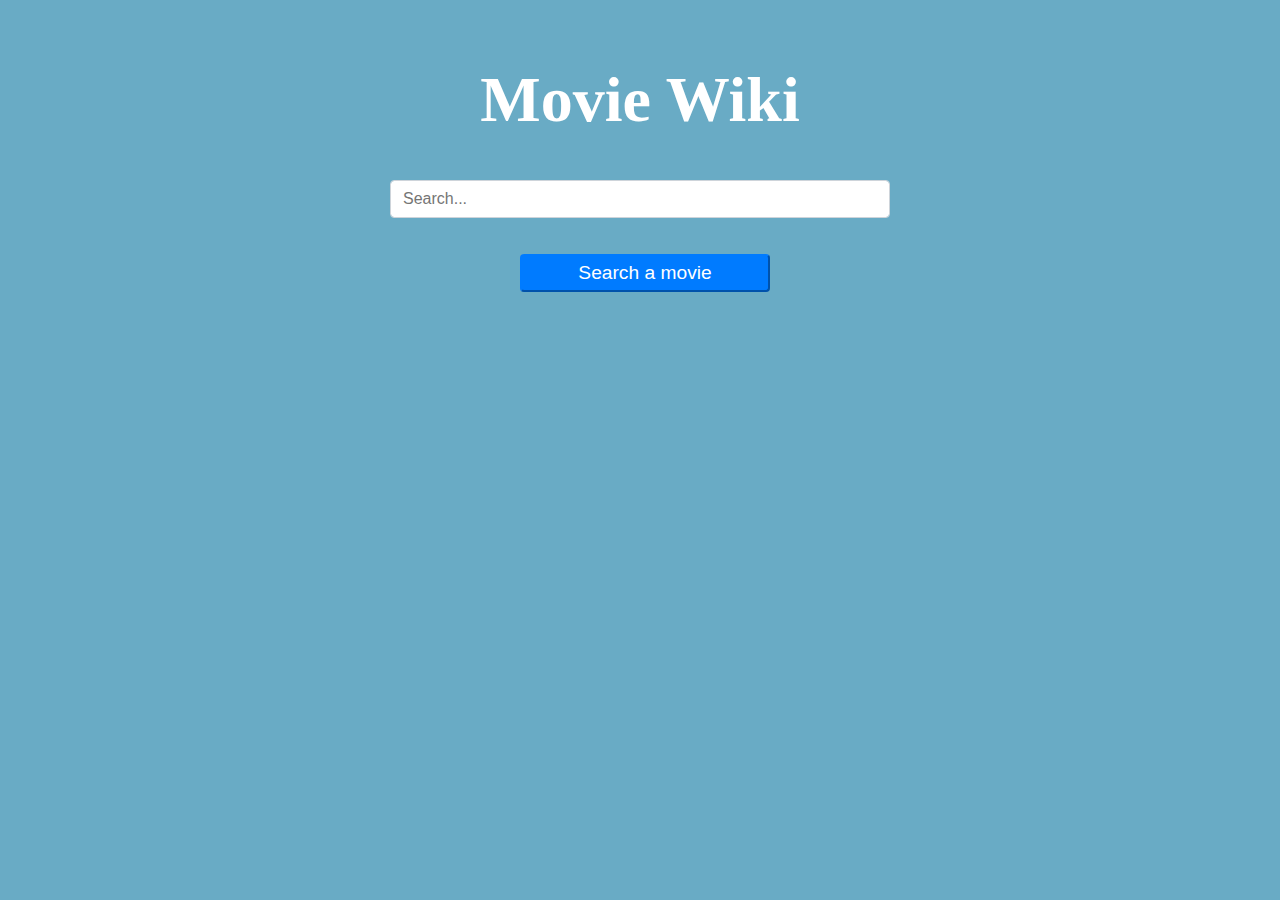
<file: movie_app-master/index.html>
<!DOCTYPE html>
<html lang="en">

<head>
    <meta charset="UTF-8" />
    <meta name="viewport" content="width=device-width, initial-scale=1.0" />
    <meta http-equiv="X-UA-Compatible" content="ie=edge" />
    <link rel="stylesheet" href="./assets/css/style.css" />
    <link rel="stylesheet" href="./assets/css/style2.css" />
    <title>Movie App</title>
</head>

<body>
    <div class="container">
        <h1 style="font-size: 5vw; text-align: center;color:white;">Movie Wiki</h1>
        <form action="index2.html">
            <div class="form-group">

                <input type="text" class="form-control" id="exampleInputEmail1" aria-describedby="emailHelp" placeholder="Search..." />
            </div>

            <button type="submit" class="btn" id="search">
          Search a movie
        </button>
        </form>

        <div id="movies-searchable"></div>
        <div id="movies-container"></div>
    </div>
    <script type="text/javascript">
        window.onbeforeunload = function() {
            window.localStorage.setItem('value', document.getElementById('exampleInputEmail1').value);
        }
    </script>
    <script src="./assets/js/apiTransaction.js"></script>
    <script src="./assets/js/app.js"></script>

</body>

</html>
</file>
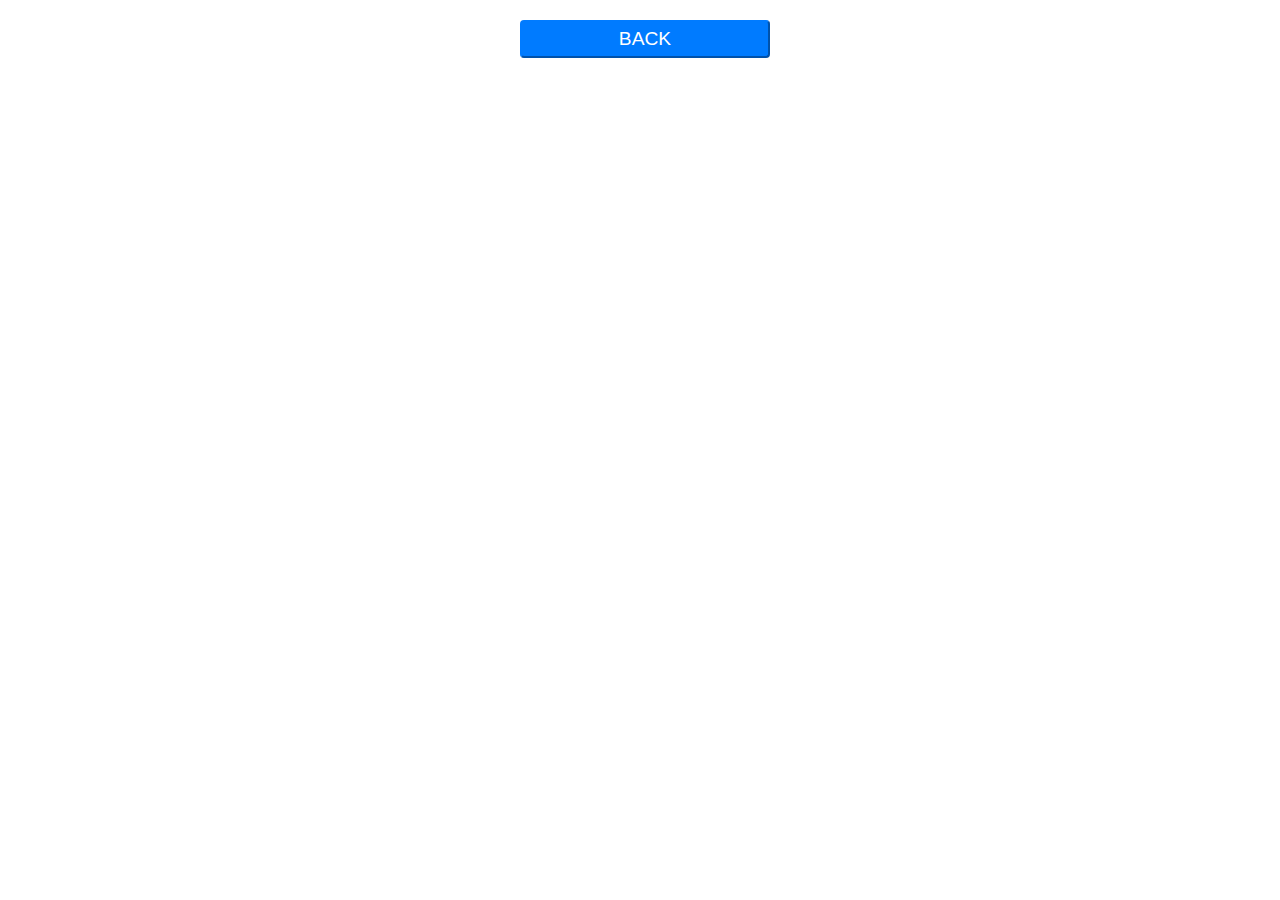
<file: movie_app-master/index2.html>
<!DOCTYPE html>
<html lang="en">

<head>
    <meta charset="UTF-8" />
    <meta name="viewport" content="width=device-width, initial-scale=1.0" />
    <meta http-equiv="X-UA-Compatible" content="ie=edge" />
    <link rel="stylesheet" href="./assets/css/style2.css" />
    <title>Movie App</title>
</head>

<body>
    <form action="index.html">
        <button type="submit" class="btn">
            BACK 
        </button>
    </form>
    <div id="movies-searchable"></div>
    <div id="movies-container"></div>


    <script src="./assets/js/page1_apiTransac.js"></script>
    <script src="./assets/js/page1_app.js"></script>
</body>

</html>
</file>
<file: movie_app-master/assets/css/style.css>
body {
    background-color: #69abc5;
}

.btn {
    color: #fff;
    background-color: #007bff;
    border-color: #007bff;
    outline: none;
    min-height: 38px;
    font-weight: 400;
    align-items: center;
    cursor: pointer;
    padding: .375rem .75rem;
    font-size: 1.5vw;
    border-radius: .25rem;
    height: 20px;
    width: 250px;
    margin: 20px -120px;
    position: relative;
    top: 50%;
    left: 50%;
}

.form-group {
    margin-bottom: 1rem;
    text-align: center;
}

.form-control {
    width: 760px;
    padding: .375rem .75rem;
    font-size: 1rem;
    font-weight: 400;
    line-height: 1.5;
    outline: none;
    color: #495057;
    background-color: #fff;
    background-clip: padding-box;
    border: 1px solid #ced4da;
    border-radius: .25rem;
    width: 100%;
    max-width: 500px;
    box-sizing: border-box;
}
</file>
<file: movie_app-master/assets/css/style2.css>
html {
    scroll-behavior: smooth;
}

.btn {
    color: #fff;
    background-color: #007bff;
    border-color: #007bff;
    outline: none;
    min-height: 38px;
    font-weight: 400;
    cursor: pointer;
    padding: .375rem .75rem;
    font-size: 1.5vw;
    border-radius: .25rem;
    height: 20px;
    width: 250px;
    margin: 20px -120px;
    position: relative;
    top: 50%;
    left: 50%;
}

body {
    margin: 0;
}

.container {
    padding: 20px;
    margin: 0 auto;
}

.movie {
    margin-top: 50px;
}

section {
    position: relative;
    width: 100%;
    margin-top: 25px;
    display: flex;
    align-items: center;
    flex-wrap: nowrap;
    overflow-x: auto;
    transition: 250ms all;
}

section .imageContainer {
    flex: 0 0 auto;
}

.content {
    display: none;
    position: relative;
    min-height: 200px;
    width: 100%;
    border: 1px solid lightgrey;
    padding: 20px;
}

.content-display {
    display: block;
}

.content-display {
    display: block;
    display: flex;
    justify-content: space-around;
    flex-wrap: wrap;
    align-items: center;
}

.content div {
    margin: 10px;
}

#content-close {
    cursor: pointer;
    position: absolute;
    top: 20px;
    padding: 10px;
    /* width: 35px;; */
    border: 1px solid lightgrey;
    border-radius: 45%;
    left: 20px;
}

.imageContainer {
    transition: 250ms all;
    width: 300px;
}

.imageContainer:hover {
    margin-left: 0 40px;
    transform: scale(1.2);
    cursor: pointer;
}

.imageContainer {
    border-radius: 4px;
    box-shadow: 2px 2px 6px 0px rgba(0, 0, 0, 0.3);
    cursor: pointer;
}

.imageContainer img {
    width: 70%;
}
</file>
